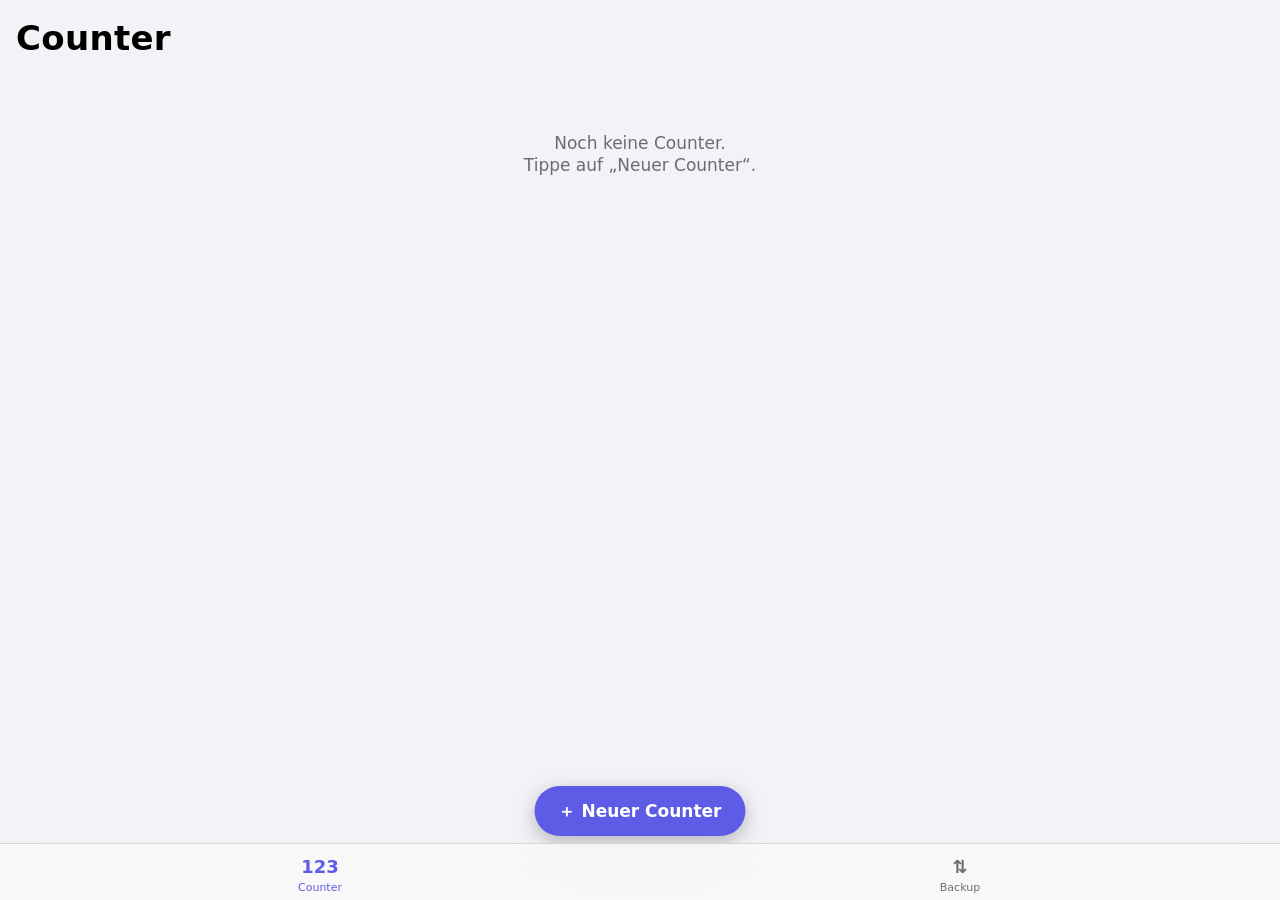
<file: index.html>
<!doctype html>
<html lang="de">
<head>
  <meta charset="utf-8">
  <meta name="viewport" content="width=device-width, initial-scale=1, viewport-fit=cover">
  <title>Rep Counter</title>

  <!-- iOS Home-Screen-App -->
  <meta name="apple-mobile-web-app-capable" content="yes">
  <meta name="mobile-web-app-capable" content="yes">
  <meta name="apple-mobile-web-app-status-bar-style" content="black-translucent">
  <meta name="apple-mobile-web-app-title" content="Counter">
  <link rel="apple-touch-icon" href="./apple-touch-icon.png">

  <!-- theme-color passend zu Hell/Dunkel (Werte = --bg in style.css) -->
  <meta name="theme-color" content="#f2f2f7" media="(prefers-color-scheme: light)">
  <meta name="theme-color" content="#000000" media="(prefers-color-scheme: dark)">
  <meta name="color-scheme" content="light dark">

  <link rel="manifest" href="./manifest.webmanifest">
  <link rel="icon" href="./icon.svg" type="image/svg+xml">
  <link rel="stylesheet" href="./style.css">
</head>
<body>
  <!-- Update-Hinweis (wird von app.js eingeblendet) -->
  <div id="update" class="update" hidden>
    <span>Neue Version verfügbar</span>
    <button id="updateBtn" type="button">Neu laden</button>
  </div>

  <main id="app">
    <!-- Tab 1: Counter-Liste -->
    <section id="tab-counters" class="tab active">
      <header class="large-title"><h1>Counter</h1></header>
      <ul id="list" class="list"></ul>
      <p id="empty" class="empty" hidden>Noch keine Counter.<br>Tippe auf „Neuer Counter“.</p>
    </section>

    <!-- Tab 2: Backup -->
    <section id="tab-settings" class="tab">
      <header class="large-title"><h1>Backup</h1></header>
      <div class="card group">
        <p class="hint">Daten liegen nur lokal auf diesem Gerät. Sichere sie regelmäßig als Datei.</p>
        <button id="exportBtn" class="row-btn" type="button">Exportieren (JSON)</button>
        <button id="importBtn" class="row-btn" type="button">Importieren …</button>
        <input id="importFile" type="file" accept="application/json,.json" hidden>
      </div>
      <p id="persistInfo" class="hint center"></p>
    </section>
  </main>

  <!-- Schwebender Hinzufügen-Button (Daumenzone) -->
  <button id="addBtn" class="fab" type="button">＋ Neuer Counter</button>

  <!-- Tab-Bar unten -->
  <nav class="tabbar">
    <button class="tab-btn active" data-tab="tab-counters" type="button"><span class="ico">123</span>Counter</button>
    <button class="tab-btn" data-tab="tab-settings" type="button"><span class="ico">⇅</span>Backup</button>
  </nav>

  <!-- Detailseite eines Counters (Vollbild) -->
  <section id="detail" class="detail" hidden>
    <header class="d-head">
      <button id="backBtn" type="button">‹ Zurück</button>
      <button id="dEditBtn" type="button">Bearbeiten</button>
    </header>
    <h2 id="dName" class="d-name"></h2>
    <div class="d-mid">
      <div id="dValue" class="d-value">0</div>
      <div id="dStep" class="d-step"></div>
    </div>
    <div class="d-btns">
      <button id="dDec" class="cbtn" type="button" aria-label="Runterzählen">−</button>
      <button id="dInc" class="cbtn plus" type="button" aria-label="Hochzählen">+</button>
    </div>
  </section>

  <!-- Bearbeiten-Sheet -->
  <div id="sheetBack" class="sheet-back" hidden></div>
  <form id="sheet" class="sheet" hidden>
    <h2 id="sheetTitle">Counter</h2>
    <label>Name <input id="fName" type="text" maxlength="40" autocomplete="off" required></label>
    <label>Schrittweite <input id="fStep" type="number" inputmode="decimal" step="any" min="0.001" value="1" required></label>
    <label>Stand <input id="fValue" type="number" inputmode="decimal" step="any" value="0"></label>
    <div class="sheet-actions">
      <button type="submit" class="primary">Speichern</button>
      <button type="button" id="resetBtn">Auf 0 setzen</button>
      <button type="button" id="delBtn" class="danger">Löschen</button>
      <button type="button" id="cancelBtn">Abbrechen</button>
    </div>
  </form>

  <script src="./app.js"></script>
</body>
</html>
</file>
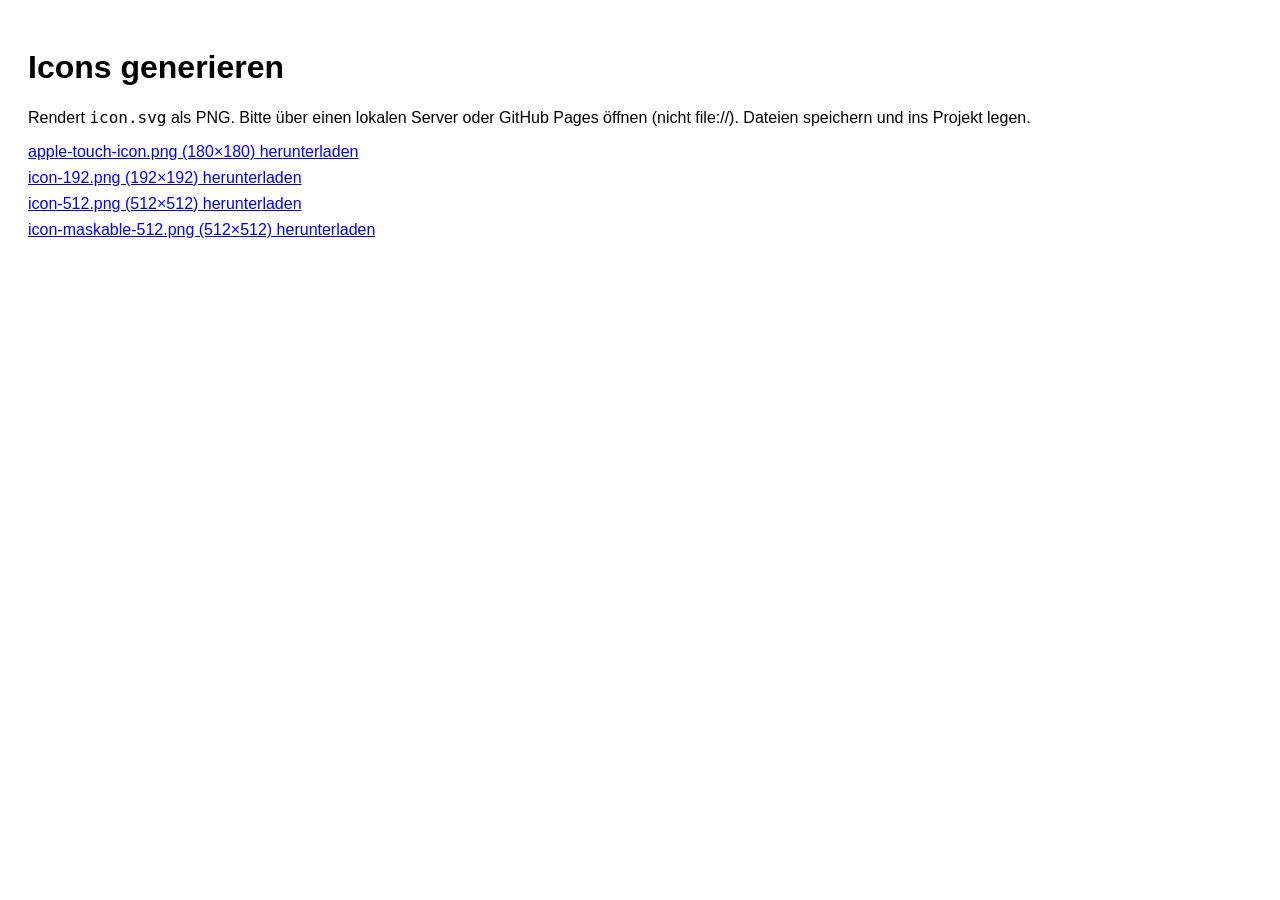
<file: generate-icons.html>
<!doctype html>
<html lang="de"><head><meta charset="utf-8"><meta name="viewport" content="width=device-width, initial-scale=1">
<title>Icons generieren</title>
<style>body{font:16px -apple-system,sans-serif;padding:20px}a{display:block;margin:8px 0}canvas{display:none}</style></head>
<body>
<h1>Icons generieren</h1>
<p>Rendert <code>icon.svg</code> als PNG. Bitte über einen lokalen Server oder GitHub Pages öffnen (nicht file://).
Dateien speichern und ins Projekt legen.</p>
<div id="out"></div>
<script>
// [Dateiname, Größe] – gleiche Namen wie in manifest/index.html/sw.js
const JOBS = [["apple-touch-icon.png",180],["icon-192.png",192],["icon-512.png",512],["icon-maskable-512.png",512]];
const img = new Image();
img.onload = () => JOBS.forEach(([name, size]) => {
  const c = document.createElement("canvas"); c.width = c.height = size;
  c.getContext("2d").drawImage(img, 0, 0, size, size);
  c.toBlob((b) => {
    const a = document.createElement("a");
    a.href = URL.createObjectURL(b); a.download = name; a.textContent = `${name} (${size}×${size}) herunterladen`;
    document.getElementById("out").appendChild(a);
  });
});
img.src = "./icon.svg";
</script></body></html>
</file>
<file: style.css>
/* ===== Farben (Hell/Dunkel automatisch) ===== */
:root {
  --bg: #f2f2f7;
  --card: #ffffff;
  --text: #000000;
  --muted: #6c6c70;
  --sep: rgba(60, 60, 67, .18);
  --accent: #5e5ce6;
  --danger: #ff3b30;
  --blur-bg: rgba(249, 249, 249, .8);
  --btn: rgba(120, 120, 128, .16);
  color-scheme: light dark;
}
@media (prefers-color-scheme: dark) {
  :root {
    --bg: #000000;
    --card: #1c1c1e;
    --text: #ffffff;
    --muted: #98989f;
    --sep: rgba(84, 84, 88, .6);
    --accent: #7d7aff;
    --danger: #ff453a;
    --blur-bg: rgba(29, 29, 31, .8);
    --btn: rgba(120, 120, 128, .32);
  }
}

* { box-sizing: border-box; }
html, body {
  margin: 0; height: 100dvh;
  background: var(--bg); color: var(--text);
  font: 17px/1.3 -apple-system, "SF Pro Text", "SF Pro", system-ui, sans-serif;
  overscroll-behavior: none;
  -webkit-tap-highlight-color: transparent;
  -webkit-text-size-adjust: 100%;
}
button { font: inherit; color: inherit; border: 0; background: none; cursor: pointer;
  -webkit-user-select: none; user-select: none; -webkit-touch-callout: none; touch-action: manipulation; }
input { font: inherit; font-size: 16px; /* >=16px verhindert Auto-Zoom */ color: var(--text); }

/* ===== Seiten-Layout: Inhalt scrollt, Tab-Bar bleibt unten ===== */
#app {
  height: 100dvh; overflow-y: auto; overscroll-behavior: none;
  padding: env(safe-area-inset-top) calc(16px + env(safe-area-inset-right))
           calc(150px + env(safe-area-inset-bottom)) calc(16px + env(safe-area-inset-left));
}
.tab { display: none; }
.tab.active { display: block; animation: fade .25s ease; }
.large-title h1 { font-size: 34px; margin: 16px 0 12px; letter-spacing: .3px; }

/* ===== Counter-Karten ===== */
.list { list-style: none; margin: 0; padding: 0; display: grid; gap: 12px; }
.card, .item { background: var(--card); border-radius: 22px; }
.item { padding: 14px 18px; min-height: 84px; display: grid; grid-template-columns: 1fr auto; gap: 2px 12px;
  align-items: center; cursor: pointer; animation: pop .3s ease; transition: transform .12s ease, opacity .12s ease; }
.item:active { transform: scale(.98); opacity: .8; }
.item .name { font-size: 17px; font-weight: 600; overflow: hidden; text-overflow: ellipsis; white-space: nowrap; }
.item .step { color: var(--muted); font-size: 13px; }
.item .value { grid-row: 1 / 3; grid-column: 2; font-size: 40px; font-weight: 700; font-variant-numeric: tabular-nums; }
.cbtn { border-radius: 24px; font-size: 56px; font-weight: 500; background: var(--btn);
  transition: transform .12s ease, opacity .12s ease; }
.cbtn.plus { background: var(--accent); color: #fff; }
.cbtn:active { transform: scale(.96); opacity: .8; }
.bump { animation: bump .2s ease; }

/* ===== Detailseite ===== */
.detail { position: fixed; inset: 0; z-index: 5; background: var(--bg); display: flex; flex-direction: column;
  padding: env(safe-area-inset-top) calc(16px + env(safe-area-inset-right)) calc(16px + env(safe-area-inset-bottom)) calc(16px + env(safe-area-inset-left));
  animation: fade .2s ease; }
.d-head { display: flex; justify-content: space-between; }
.d-head button { min-height: 44px; padding: 0 4px; color: var(--accent); font-size: 17px; }
.d-name { margin: 8px 0 0; text-align: center; font-size: 24px; overflow-wrap: anywhere; }
.d-mid { flex: 1; display: flex; flex-direction: column; align-items: center; justify-content: center; }
.d-value { font-size: 128px; font-weight: 700; line-height: 1; font-variant-numeric: tabular-nums; }
.d-step { color: var(--muted); margin-top: 8px; }
.d-btns { display: grid; grid-template-columns: 1fr 2fr; gap: 12px; height: 32dvh; }

/* ===== Backup-Tab ===== */
.group { padding: 8px 16px; }
.row-btn { display: block; width: 100%; min-height: 50px; text-align: left; color: var(--accent); border-top: 1px solid var(--sep); }
.hint { color: var(--muted); font-size: 14px; margin: 8px 0; }
.center { text-align: center; }
.empty { color: var(--muted); text-align: center; margin-top: 60px; }

/* ===== FAB + Tab-Bar (unten, Daumenzone) ===== */
.fab { position: fixed; left: 50%; transform: translateX(-50%);
  bottom: calc(64px + env(safe-area-inset-bottom)); min-height: 50px; padding: 0 24px; border-radius: 25px;
  background: var(--accent); color: #fff; font-weight: 600; box-shadow: 0 6px 20px rgba(0,0,0,.25); white-space: nowrap; }
.fab:active { transform: translateX(-50%) scale(.96); }
.fab.hidden { opacity: 0; pointer-events: none; }
.tabbar { position: fixed; left: 0; right: 0; bottom: 0; display: flex;
  padding: 6px 0 env(safe-area-inset-bottom); background: var(--blur-bg);
  -webkit-backdrop-filter: blur(20px) saturate(180%); backdrop-filter: blur(20px) saturate(180%);
  border-top: 1px solid var(--sep); }
.tab-btn { flex: 1; min-height: 50px; display: flex; flex-direction: column; align-items: center; justify-content: center;
  font-size: 11px; color: var(--muted); gap: 2px; }
.tab-btn .ico { font-size: 18px; font-weight: 600; }
.tab-btn.active { color: var(--accent); }

/* ===== Bearbeiten-Sheet ===== */
.sheet-back { position: fixed; z-index: 20; inset: 0; background: rgba(0,0,0,.4); animation: fade .2s ease; }
.sheet { position: fixed; z-index: 21; left: 0; right: 0; bottom: 0; background: var(--card);
  border-radius: 28px 28px 0 0; padding: 20px 20px calc(20px + env(safe-area-inset-bottom));
  animation: up .3s cubic-bezier(.2,.8,.2,1); }
.sheet h2 { margin: 0 0 12px; font-size: 20px; }
.sheet label { display: block; color: var(--muted); font-size: 13px; margin-bottom: 10px; }
.sheet input { display: block; width: 100%; min-height: 44px; margin-top: 4px; padding: 0 12px;
  border: 0; border-radius: 12px; background: var(--btn); }
.sheet-actions { display: grid; grid-template-columns: 1fr 1fr; gap: 8px; margin-top: 14px; }
.sheet-actions button { min-height: 48px; border-radius: 14px; background: var(--btn); }
.sheet-actions #cancelBtn { grid-column: 1 / 3; }
.sheet-actions .primary { grid-column: 1 / 3; background: var(--accent); color: #fff; font-weight: 600; }
.sheet-actions .danger { color: var(--danger); }
[hidden] { display: none !important; }

/* ===== Update-Hinweis ===== */
.update { position: fixed; z-index: 10; left: 16px; right: 16px; top: calc(env(safe-area-inset-top) + 6px);
  display: flex; justify-content: space-between; align-items: center; padding: 6px 8px 6px 16px; font-size: 14px;
  background: var(--blur-bg); -webkit-backdrop-filter: blur(20px); backdrop-filter: blur(20px);
  border-radius: 22px; box-shadow: 0 4px 16px rgba(0,0,0,.2); animation: down .3s ease; }
.update button { min-height: 44px; padding: 0 14px; color: var(--accent); font-weight: 600; }

/* ===== Animationen: nur transform/opacity ===== */
@keyframes fade { from { opacity: 0 } to { opacity: 1 } }
@keyframes pop  { from { opacity: 0; transform: scale(.96) } to { opacity: 1; transform: none } }
@keyframes bump { 50% { transform: scale(1.12) } }
@keyframes up   { from { transform: translateY(100%) } to { transform: none } }
@keyframes down { from { opacity: 0; transform: translateY(-20px) } to { opacity: 1; transform: none } }
@media (prefers-reduced-motion: reduce) {
  *, *::before, *::after { animation: none !important; transition: none !important; }
}
</file>
